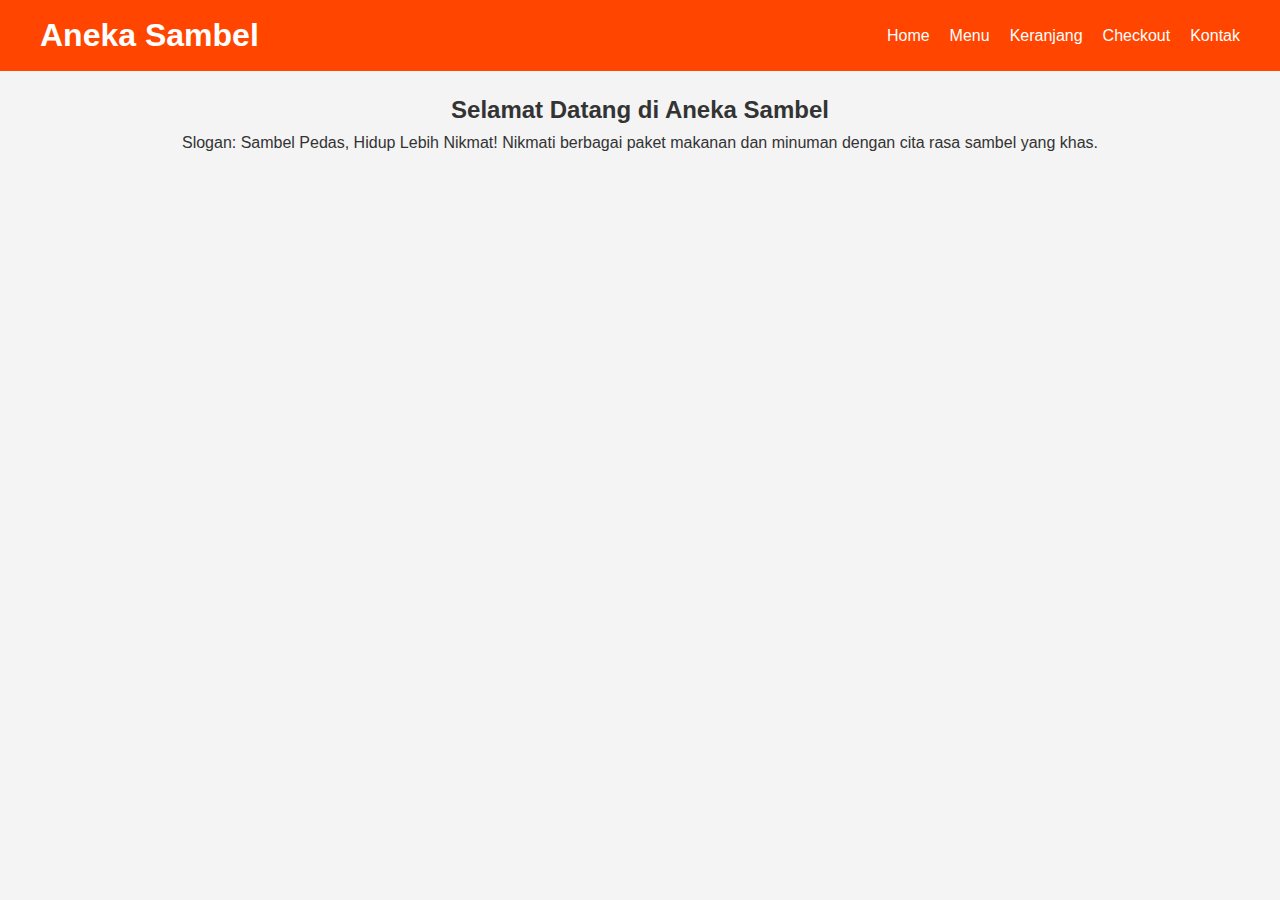
<file: index.html>
<!DOCTYPE html>
<html lang="id">
<head>
    <meta charset="UTF-8">
    <meta name="viewport" content="width=device-width, initial-scale=1.0">
    <title>Aneka Sambel - Website Bisnis Makanan</title>
    <link rel="stylesheet" href="style.css">
</head>
<body>
    <!-- Navigasi -->
    <nav>
        <div class="nav-container">
            <h1>Aneka Sambel</h1>
            <ul>
                <li><button onclick="showSection('home')">Home</button></li>
                <li><button onclick="showSection('menu')">Menu</button></li>
                <li><button onclick="showSection('cart')">Keranjang</button></li>
                <li><button onclick="showSection('checkout')">Checkout</button></li>
                <li><button onclick="showSection('contact')">Kontak</button></li>
            </ul>
        </div>
    </nav>

    <!-- Section Home -->
    <section id="home" class="section active">
        <div class="container">
            <h2>Selamat Datang di Aneka Sambel</h2>
            <p>Slogan: Sambel Pedas, Hidup Lebih Nikmat! Nikmati berbagai paket makanan dan minuman dengan cita rasa sambel yang khas.</p>
        </div>
    </section>

    <!-- Section Menu -->
    <section id="menu" class="section">
        <div class="container">
            <h2>Menu Makanan & Minuman</h2>
            <div id="menu-list"></div> <!-- Menu akan diisi oleh JS -->
        </div>
    </section>

    <!-- Section Keranjang -->
    <section id="cart" class="section">
        <div class="container">
            <h2>Keranjang Pesanan</h2>
            <div id="cart-items"></div> <!-- Keranjang akan diisi oleh JS -->
            <p>Total: Rp <span id="total-price">0</span></p>
        </div>
    </section>

    <!-- Section Checkout -->
    <section id="checkout" class="section">
        <div class="container">
            <h2>Checkout Pesanan</h2>
            <div id="checkout-list"></div> <!-- List pesanan akan diisi oleh JS -->
            <p>Total: Rp <span id="checkout-total">0</span></p>
            <form id="checkout-form">
                <label for="name">Nama Pembeli:</label>
                <input type="text" id="name" required>
                <label for="address">Alamat:</label>
                <textarea id="address" required></textarea>
                <label for="notes">Catatan (Opsional):</label>
                <textarea id="notes"></textarea>
                <button type="button" onclick="placeOrder()">Pesan Sekarang</button>
            </form>
        </div>
    </section>

    <!-- Section Kontak -->
    <section id="contact" class="section">
        <div class="container">
            <h2>Kontak Kami</h2>
            <p>Hubungi kami via WhatsApp atau Instagram untuk informasi lebih lanjut.</p>
            <a href="https://wa.me/6282223116787?text=Halo%20Aneka%20Sambel%2C%20saya%20ingin%20bertanya%20tentang%20menu." target="_blank">WhatsApp</a>
            <a href="https://www.instagram.com/kokobukancina__" target="_blank">Instagram</a>
        </div>
    </section>

    <script src="script.js"></script>
</body>
</html>
</file>
<file: style.css>
/* Reset dan Global */
* {
    margin: 0;
    padding: 0;
    box-sizing: border-box;
}

body {
    font-family: Arial, sans-serif;
    line-height: 1.6;
    color: #333;
    background-color: #f4f4f4;
}

/* Navigasi */
nav {
    background-color: #ff4500; /* Merah oranye */
    color: white;
    padding: 10px;
}

.nav-container {
    display: flex;
    justify-content: space-between;
    align-items: center;
    max-width: 1200px;
    margin: 0 auto;
}

nav ul {
    list-style: none;
    display: flex;
}

nav li {
    margin-left: 20px;
}

nav button {
    background: none;
    border: none;
    color: white;
    cursor: pointer;
    font-size: 16px;
}

/* Sections */
.section {
    display: none;
    padding: 20px;
    max-width: 1200px;
    margin: 0 auto;
}

.section.active {
    display: block;
}

.container {
    text-align: center;
}

/* Menu */
.menu-item {
    background: white;
    margin: 10px;
    padding: 15px;
    border-radius: 8px;
    box-shadow: 0 2px 5px rgba(0,0,0,0.1);
}

.menu-item h3 {
    margin-bottom: 10px;
}

.menu-item button {
    background-color: #ff4500;
    color: white;
    border: none;
    padding: 10px;
    cursor: pointer;
    border-radius: 5px;
}

/* Keranjang */
.cart-item {
    display: flex;
    justify-content: space-between;
    align-items: center;
    background: white;
    margin: 10px 0;
    padding: 10px;
    border-radius: 8px;
}

.cart-item button {
    background-color: #ff4500;
    color: white;
    border: none;
    padding: 5px 10px;
    cursor: pointer;
    margin: 0 5px;
}

/* Checkout */
#checkout-form {
    max-width: 400px;
    margin: 20px auto;
    text-align: left;
}

#checkout-form label {
    display: block;
    margin-top: 10px;
}

#checkout-form input, #checkout-form textarea {
    width: 100%;
    padding: 8px;
    margin-top: 5px;
}

#checkout-form button {
    background-color: #ff4500;
    color: white;
    border: none;
    padding: 10px;
    width: 100%;
    cursor: pointer;
    margin-top: 20px;
}

/* Kontak */
#contact a {
    display: inline-block;
    margin: 10px;
    padding: 10px 20px;
    background-color: #ff4500;
    color: white;
    text-decoration: none;
    border-radius: 5px;
}

/* Responsive (Mobile-Friendly) */
@media (max-width: 768px) {
    .nav-container {
        flex-direction: column;
    }
    nav ul {
        margin-top: 10px;
    }
    .menu-item, .cart-item {
        flex-direction: column;
    }
    /
</file>
